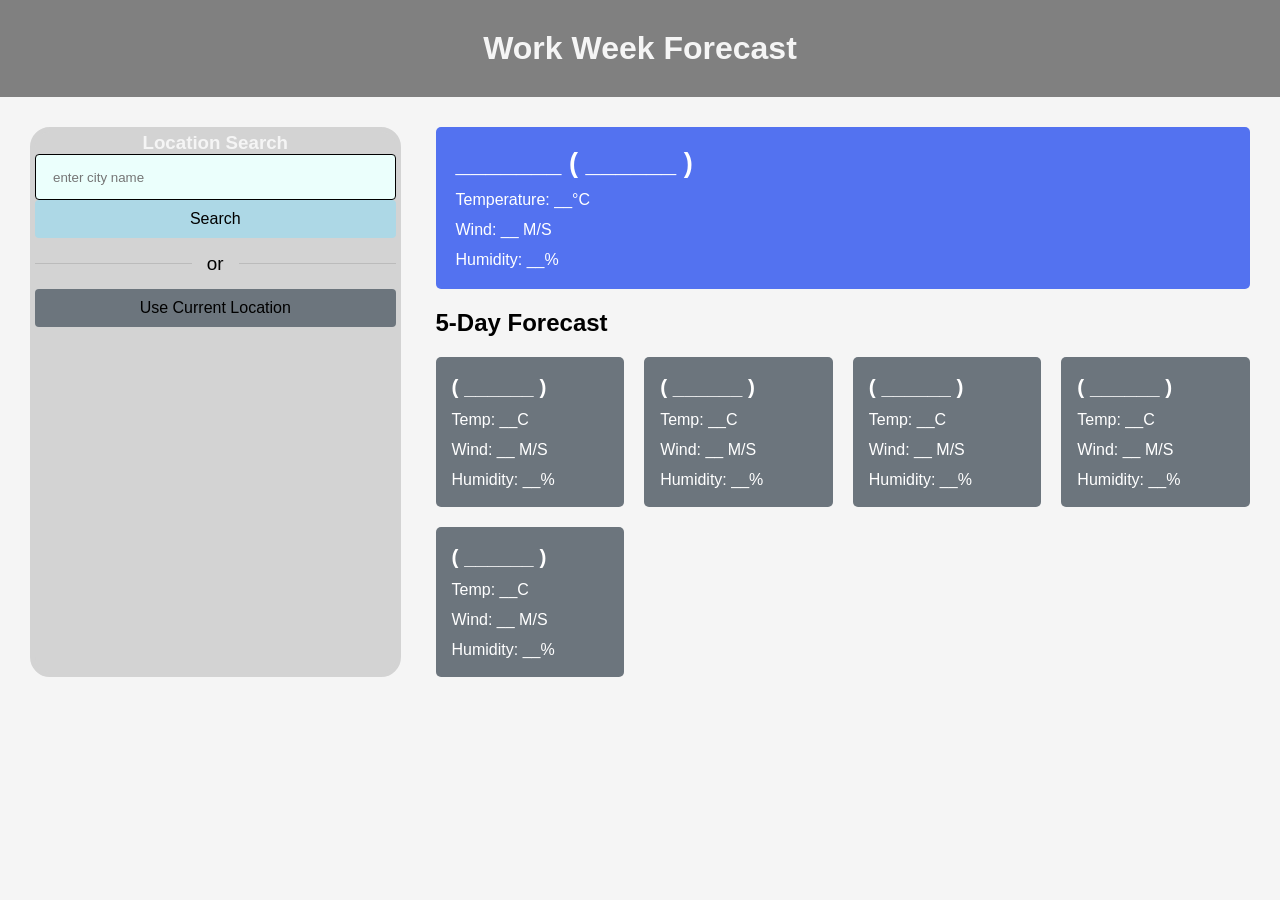
<file: index.html>
<!DOCTYPE html>
<html lang="en">
    <head>
        <meta charset="UTF-8" />
        <meta name="viewport" content="width=device-width, initial-scale=1.0" />
        <link rel="stylesheet" href="assets/CSS/stylesheet.css"/>
        <title>The 5day Forecast</title>
    </head>
    <body>
        <h1>Work Week Forecast</h1>
        <div class="container">
            <div class="geosearch">
                <h3>Location Search</h3>
                <input class="city-input" type="text" placeholder="enter city name" spellcheck="false" />
                <button class="search-btn">Search</button>
                <div class="divider"></div>
                <button class="location-btn">Use Current Location</button>
                <div class="last-searched-city" id="lastSearchCity"></div>
            </div>
        
   
       

            <div class="weather-data">
                <div class="current-weather">
                    <div class="details">
                        <h2>_______ ( ______ )</h2>
                        <h6>Temperature: __°C</h6>
                        <h6>Wind: __ M/S</h6>
                        <h6>Humidity: __%</h6>
                    </div>
                </div>
                <div class="days-forecast">
                    <h2>5-Day Forecast</h2>
                    <ul class="weather-cards">
                        <li class="card">
                            <h3>( ______ )</h3>
                            <h6>Temp: __C</h6>
                            <h6>Wind: __ M/S</h6>
                            <h6>Humidity: __%</h6>
                        </li>
                        <li class="card">
                            <h3>( ______ )</h3>
                            <h6>Temp: __C</h6>
                            <h6>Wind: __ M/S</h6>
                            <h6>Humidity: __%</h6>
                        </li>
                        <li class="card">
                            <h3>( ______ )</h3>
                            <h6>Temp: __C</h6>
                            <h6>Wind: __ M/S</h6>
                            <h6>Humidity: __%</h6>
                        </li>
                        <li class="card">
                            <h3>( ______ )</h3>
                            <h6>Temp: __C</h6>
                            <h6>Wind: __ M/S</h6>
                            <h6>Humidity: __%</h6>
                        </li>
                        <li class="card">
                            <h3>( ______ )</h3>
                            <h6>Temp: __C</h6>
                            <h6>Wind: __ M/S</h6>
                            <h6>Humidity: __%</h6>
                        </li>
                    </ul>
                </div>
            </div>

        </div>

        <script src="assets/JavaScript/script.js"></script>
    </body>
</html>
</file>
<file: assets/CSS/stylesheet.css>
*{
    font-family: Impact, Haettenschweiler, 'Arial Narrow Bold', sans-serif;
    margin: 0;
    padding: 0;
    box-sizing: border-box;
}
body {
    background-color:whitesmoke;
}
h1 {
    background:gray;
    font: 36px;
    text-align: center;
    padding: 30px;
    color: whitesmoke;
}

.container {
    display: flex;
    gap: 35px;
    padding: 30px;
}

.geosearch {
    border: 5px solid lightgray;
    border-radius: 20px;
    background-color: lightgrey;  
    text-align: center;
    color: whitesmoke;
    width: 550px;
}

.geosearch input {
    border: 1px solid black;
    outline: none;
    background: #ebfffc;
    color:#555;
    padding: 0px 17px;
    height: 46px;
    width:100%;
    border-radius: 4px;
    font-size: 18;
}

.geosearch input:focus {
    padding: 0 16px;
    border: 2px solid black;
}

.geosearch .divider {
    height: 1px;
    width: 100%;
    margin: 25px 0;
    background: #BBBBBB;
    display: flex;
    align-items: center;
    justify-content: center;
  }

.geosearch .divider::before{
    content: "or";
    color: black;
    font-size: 1.18rem;
    padding: 0 15px;
    margin: -4px;
    background: lightgray;
}

.geosearch button {
    width: 100%;
    padding: 10px 0;
    border: none;
    outline: none;
    background: lightblue;
    border-radius: 4px;
    font-size: 1rem;
    color: black;
    cursor: pointer;
    transition: 0.2s ease;
}
.geosearch .search-btn:hover {
    background: #2c52ed;
  }
.geosearch .location-btn {
    background: #6C757D;
}
.geosearch .location-btn:hover {
    background: #5c636a;
  }

  .weather-data {
    width: 100%;
  }
  .weather-data .current-weather {
    color: #fff;
    background: #5372F0;
    border-radius: 5px;
    padding: 20px 70px 20px 20px;
    display: flex;
    justify-content: space-between;
  }
  .current-weather h2 {
    font-weight: 700;
    font-size: 1.7rem;
  }
  .weather-data h6 {
    margin-top: 12px;
    font-size: 1rem;
    font-weight: 500;
  }
  .current-weather .icon {
    text-align: center;
  }
  .current-weather .icon img {
    max-width: 120px;
    margin-top: -15px;
  }
  .current-weather .icon h6 {
    margin-top: -10px;
    text-transform: capitalize;
  }
  .days-forecast h2 {
    margin: 20px 0;
    font-size: 1.5rem;
  }
  .days-forecast .weather-cards {
    display: flex;
    gap: 20px;
  }
  .weather-cards .card {
    color: #fff;
    padding: 18px 16px;
    list-style: none;
    width: calc(100% / 5);
    background: #6C757D;
    border-radius: 5px;
  }
  .weather-cards .card h3 {
    font-size: 1.3rem;
    font-weight: 600;
  }
  .weather-cards .card img {
    max-width: 70px;
    margin: 5px 0 -12px 0;
  }
  
  @media (max-width: 1400px) {
    .weather-data .current-weather {
      padding: 20px;
    }
    .weather-cards {
      flex-wrap: wrap;
    }
    .weather-cards .card {
      width: calc(100% / 4 - 15px);
    }
  }
  @media (max-width: 1200px) {
    .weather-cards .card {
      width: calc(100% / 3 - 15px);
    }
  }
  @media (max-width: 950px) {
    .weather-input {
      width: 450px;
    }
    .weather-cards .card {
      width: calc(100% / 2 - 10px);
    }
  }
  @media (max-width: 750px) {
    h1 {
      font-size: 1.45rem;
      padding: 16px 0;
    }
    .container {
      flex-wrap: wrap;
      padding: 15px;
    }
    .weather-input {
      width: 100%;
    }
    .weather-data h2 {
      font-size: 1.35rem;
    }
  }
</file>
